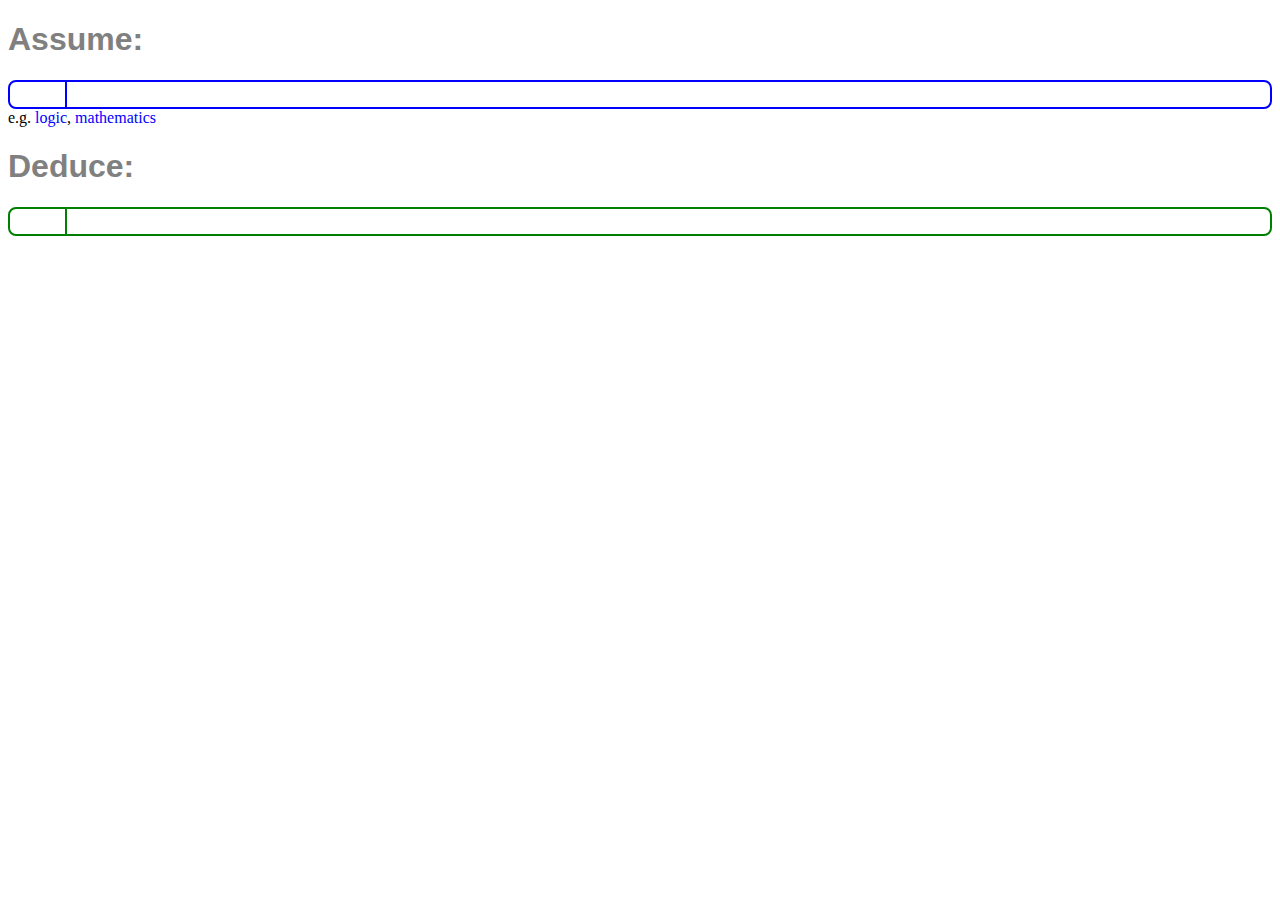
<file: editor.html>
<!DOCTYPE html>
<html>
<head>
  <meta charset="US-ASCII">
  <link rel="stylesheet" type="text/css" href="editor.css"></link>
  <script src="semantics.js" language="JavaScript"></script>
  <script src="packages.js" language="JavaScript"></script>
  <script src="parse.js" language="JavaScript"></script>
  <script src="db.js" language="JavaScript"></script>
  <script src="suggest.js" language="JavaScript"></script>
  <script src="input.js" language="JavaScript"></script>
</head>
<body onLoad="handleKeyDown()">
  <h1>Assume:</h1>
  <div class="editor" id="assume" contentEditable="true" onKeyDown="handleKeyDown('assume')"><br></div>
  <div class="suggestions" id="suggest_assume"></div>
  <h1>Deduce:</h1>
  <div class="editor" id="deduce" contentEditable="true" onKeyDown="handleKeyDown('deduce')"><br></div>
  <div class="suggestions" id="suggest_deduce"></div>
  <div id="annotations"></div>
</body>
</html>
</file>
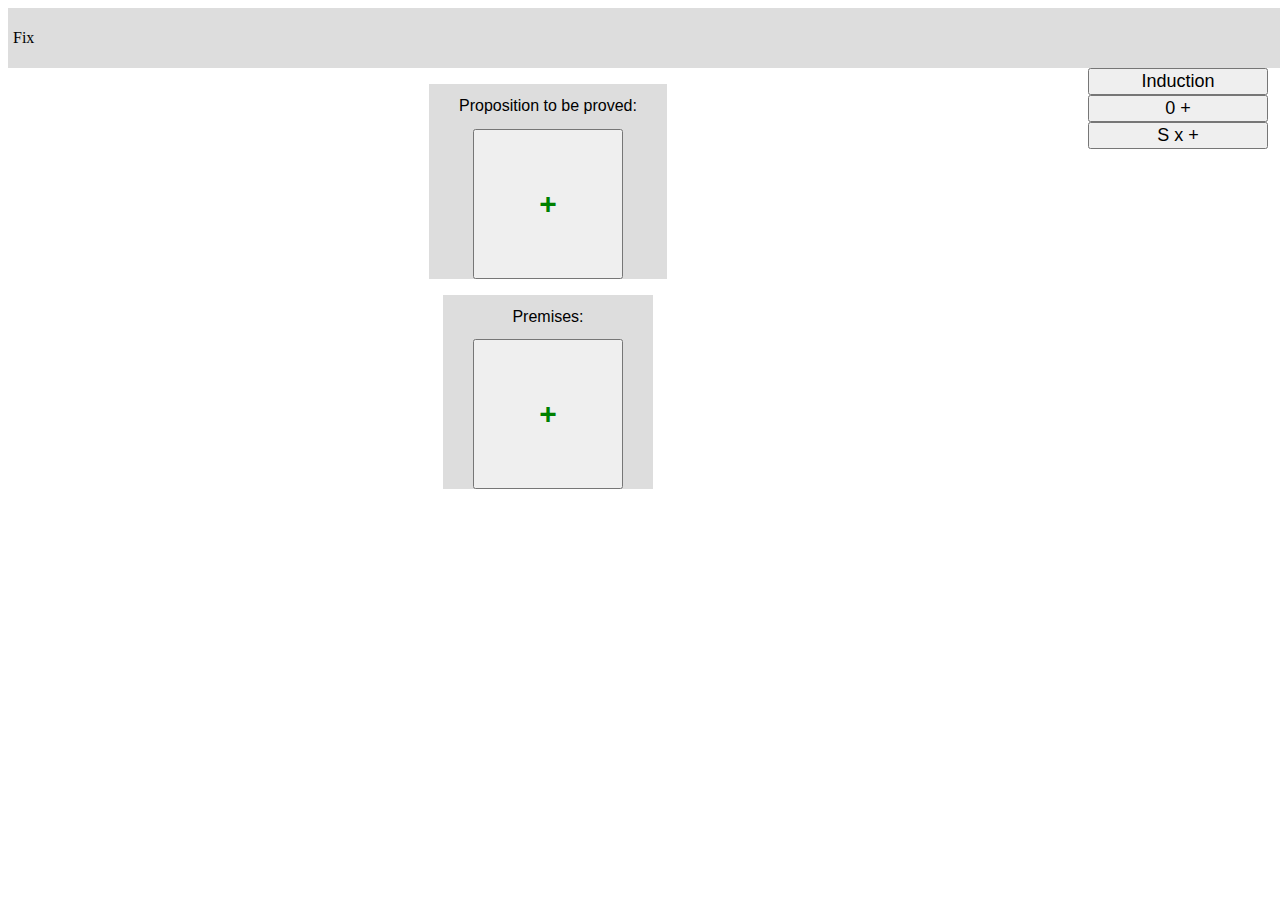
<file: tree0.html>
<html>
<meta charset="US-ASCII">
<head>
  <link rel="stylesheet" type="text/css" href="tree0.css"></link>
  <script src="parse.js" language="JavaScript"></script>
  <script src="logic.js" language="JavaScript"></script>
  <script src="tree0.js" language="JavaScript"></script>
</head>
<body>
  <div class="fix">
    <p>
      Fix
      <span class="fixlist" id="fixed" onkeyup="onKeyUp(event)">
      </span>
    </p>
  </div>
  <div class="sidebar">
    <p>
      <button type="button" onclick="rule('induction')">Induction</button>
    </p>
    <p>
      <button type="button" onclick="rule('plus_0_left')">0 +</button>
    </p>
    <p>
      <button type="button" onclick="rule('plus_S_left')">S x +</button>
    </p>
  </div>
  <div class="main">
    <p><div class="slice" id="goal">
      <h2>
        Proposition to be proved:
      </h2>
      <button type="button" class="big-new"
        data-vis="vanish" 
        data-generate="true"
        onclick="newGoal()">
        +
      </button>
    </div></p>
    <p><div class="slice" id="premises">
      <h2>
        Premises:
      </h2>
      <button type="button" class="big-new"
        data-vis="vanish"
        data-generate="true"
        onclick="newPremise('')">
        +
      </button>
      <button type="button" class="new"
        data-vis="appear" style="display:none"
        data-generate="true"
        onclick="newPremise('')">
        +
      </button>
    </div></p>
  </div>
</body>
</html>
</file>
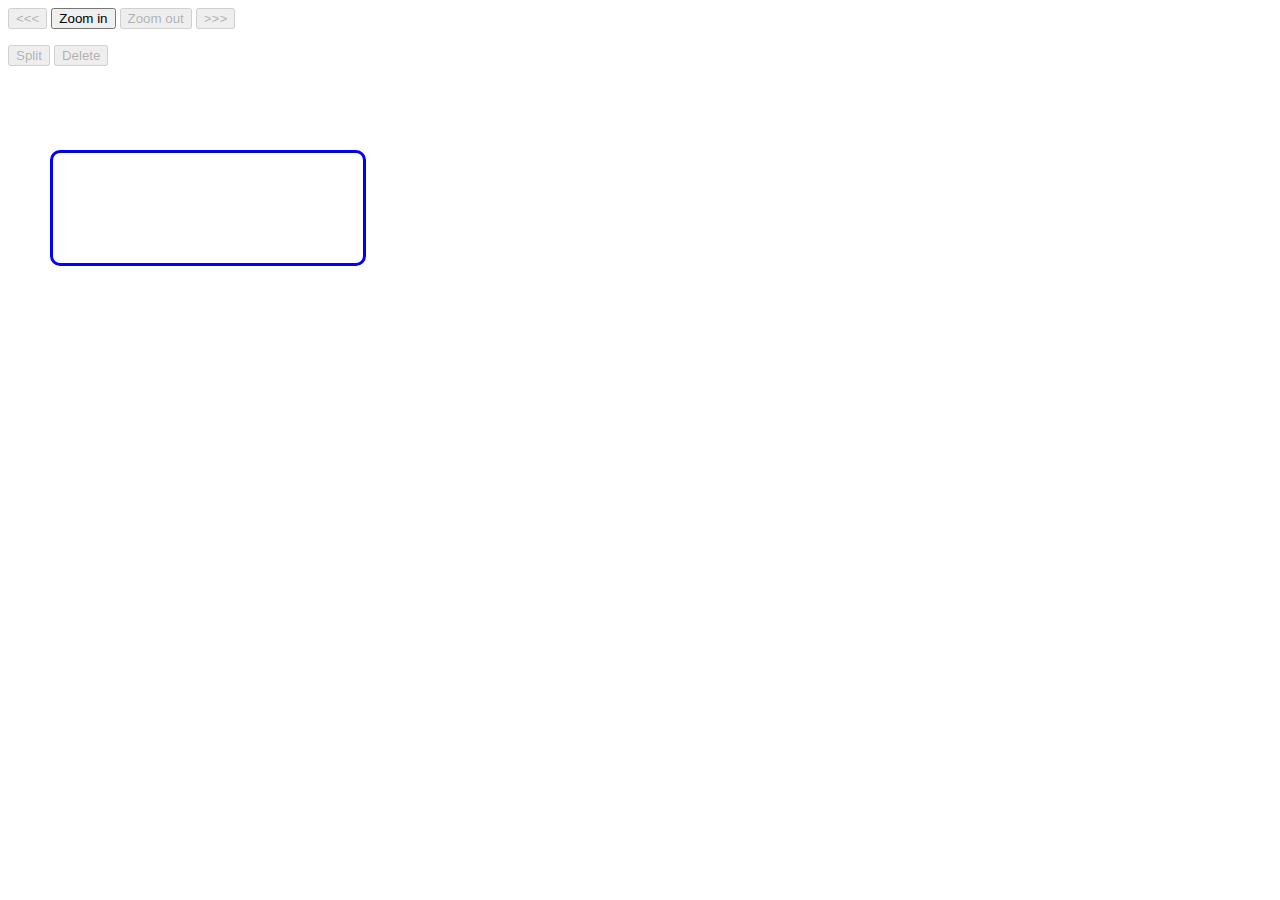
<file: tree2.html>
<html>
<meta charset="US-ASCII">
<head>
  <link rel="stylesheet" type="text/css" href="tree2.css"></link>
  <script src="parse.js" language="JavaScript"></script>
  <script src="logic.js" language="JavaScript"></script>
  <script src="tree2.js" language="JavaScript"></script>
</head>
<body onload="init()">
  <div>
    <p>
    <button type="button" id="leftButton" onclick="left()">&lt;&lt;&lt;</button>
    <button type="button" id="zoomInButton" onclick="zoomIn()">Zoom in</button>
    <button type="button" id="zoomOutButton" onclick="zoomOut()">Zoom out</button>
    <button type="button" id="rightButton" onclick="right()">&gt;&gt;&gt;</button>
    </p>
    <p>
    <button type="button" id="splitButton" onclick="split()">Split</button>
    <button type="button" id="deleteButton" onclick="deleteNode()">Delete</button>
    </p>
  </div>
  <div id="main"></div>
</body>
</html>
</file>
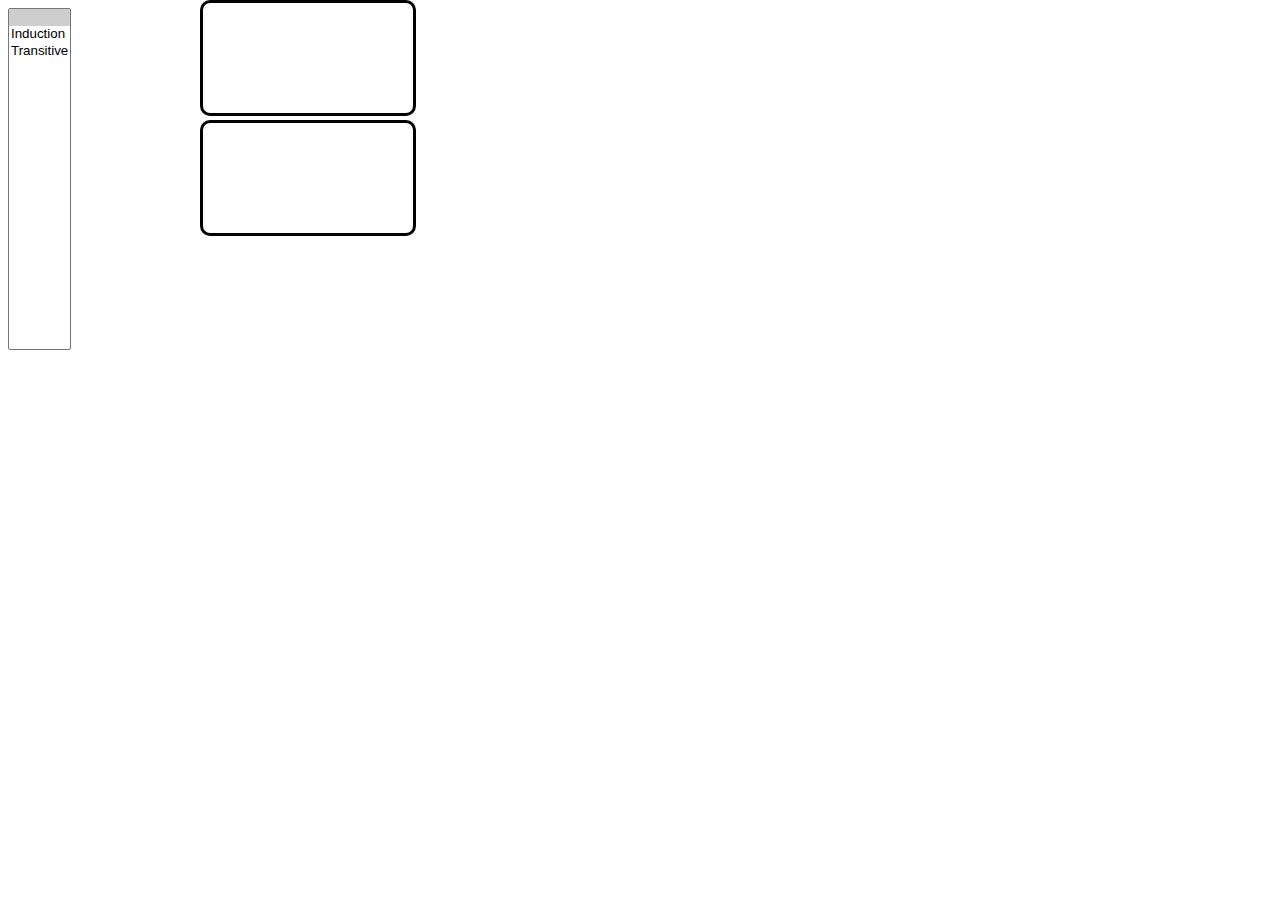
<file: tree3.html>
<!DOCTYPE html>
<html>
<meta charset="US-ASCII">
<head>
  <link rel="stylesheet" type="text/css" href="tree3.css"></link>
  <script src="parse.js" language="JavaScript"></script>
  <script src="logic.js" language="JavaScript"></script>
  <script src="tree3.js" language="JavaScript"></script>
</head>
<body onload="init()">
  <select size="20" id="ruleSelect" onchange="selectRule()">
    <option selected="1"></option>
    <option value="Induction">Induction</option>
    <option value="Transitive">Transitive</option>
  </select>
  <div id="main"></div>
</body>
</html>
</file>
<file: editor.css>
div.editor {
  border: solid 2px;
  border-radius: 8px;
  padding:5px 5px 5px 60px;
  font-family: monospace;
  white-space: pre-wrap;
}
div#assume {
  background-image: linear-gradient(to right, white, white 55px, blue 55px, blue 57px, white 57px);
  border-color: blue;
}
div#deduce {
  background-image: linear-gradient(to right, white, white 55px, green 55px, green 57px, white 57px);
  border-color: green;
}
div#annotations span {
  font-size: small;
  position: absolute;
}
h1 {
  font-family: sans-serif;
  font-weight: bold;
  color: grey;
}

span.already {
  background-color: #ccc;
}
span.can_deduce {
  color: blue;
  cursor: pointer;
  background-color: #ccc;
}
span.definition {
  background-color: #88f;
}
span.expression {
  background-color: #c0c;
}
span.fail {
  background-color: #f00;
}
span.false {
  background-color: #f00;
}
span.hypothesis {
  background-color: #0ec;
}
span.import {
  background-color: #0cf;
}
span.true {
  background-color: #0c0;
}
span.unknown {
  background-color: #fc0;
}

span.remark {
  color: #aaa;
}
span.suggestion {
  color: blue;
  cursor: pointer;
}
</file>
<file: tree0.css>
h2 {
  font-family: sans-serif;
  font-size: medium;
  font-weight: normal;
}
body {
  display: table;
  width: 100%;
}
div.main {
  text-align: center;
  vertical-align: top;
}
div.fix {
  background: #ddd;
  text-align: left;
  padding: 5px;
}
span.fixedit {
  background: white;
  padding: 5px;
}
div.sidebar {
  float: right;
  vertical-align: top;
  width: 200px;
  height: 600px;
}
div.sidebar button {
  width: 180px;
  font-size: large;
}
div.sidebar p {
  margin: 0px;
}
optgroup {
  font-style: normal;
}
div.slice {
  display: inline-block;
  background: #ddd;
  padding: 0px 30px 0px 30px;
}
div.box {
  text-align: left;
  vertical-align: top;
  background: white;
  display: inline-block;
  width:250px;
  height:130px;
  margin:10px;
}
button.big-new {
  vertical-align: top;
  font-family: sans-serif;
  font-size: 30px;
  font-weight: bold;
  color: green;
  height: 150px;
  width: 150px;
}
button.new {
  vertical-align: top;
  font-family: sans-serif;
  font-size: 30px;
  font-weight: bold;
  color: green;
  height: 150px;
}
button.close {
  color: red;
  height: 17px;
  font-size: 10px;
}
div.titlebar {
  background: #008;
  color: white;
  cursor: pointer;
}
div.edit {
  height: 100px;
}
</file>
<file: tree2.css>
div.box {
  position: absolute;
  border: solid black 3px;
  border-radius: 10px;
  padding: 5px;
  text-align: center;
}
div.box-selected {
  position: absolute;
  border: solid blue 3px;
  border-radius: 10px;
  padding: 5px;
  text-align: center;
}
</file>
<file: tree3.css>
span.field0 {
  color: blue;
}
span.field1 {
  color: green;
}
span.field2{
  color: red;
}
span.var {
  color: grey;
}
div.box {
  position: absolute;
  border: solid black 3px;
  border-radius: 10px;
  padding: 5px;
  text-align: center;
}
</file>
